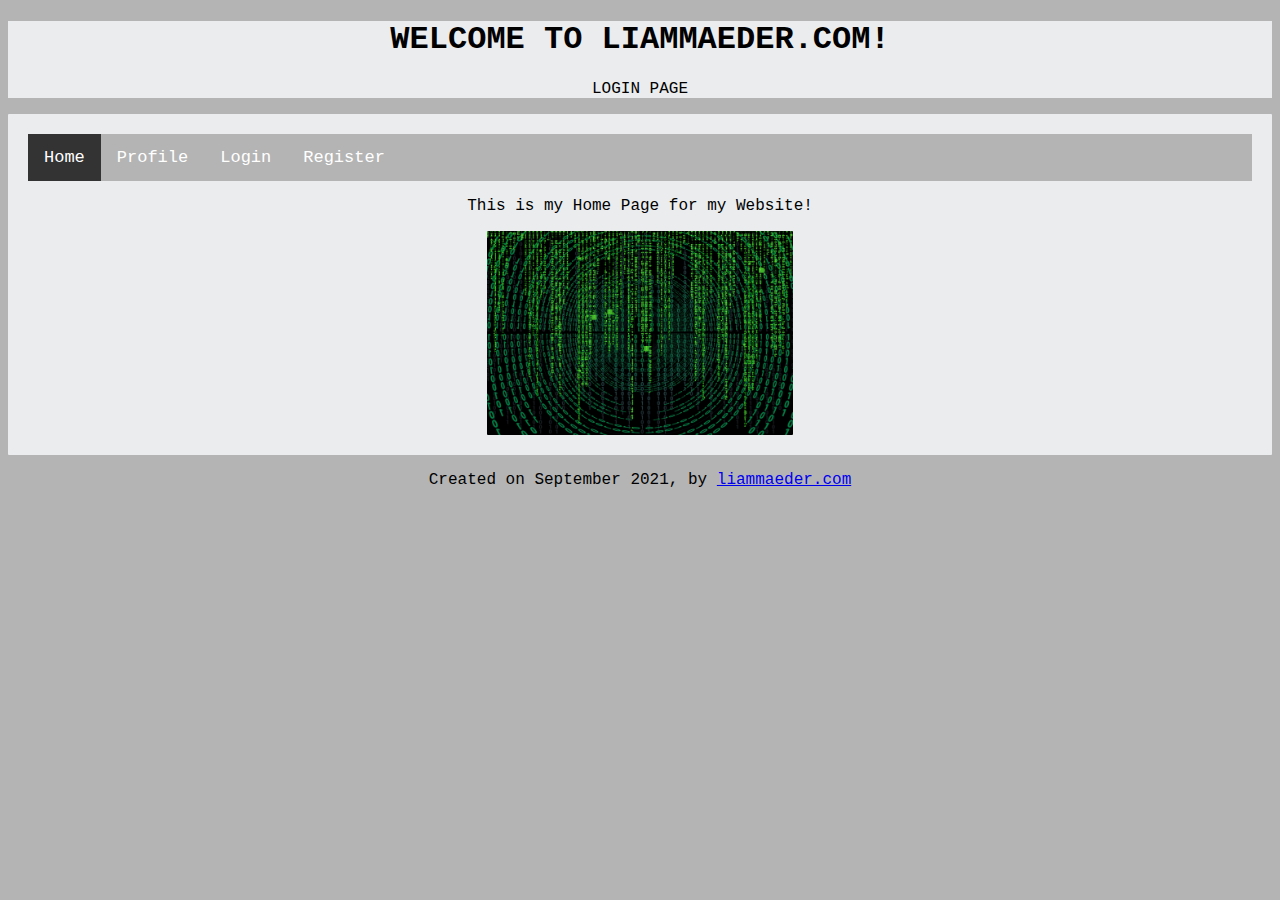
<file: Index.html>
<!DOCTYPE html>
<html lang="en">
    <head>
        <link rel="stylesheet" href="Styles/StyleSheet.css">
        <meta charset="UTF-8">
        <meta http-equiv="X-UA-Compatible" content="IE=edge">
        <meta name="viewport" content="width=device-width, initial-scale=1.0">
        <title>liammaeder.com</title>
    </head>
    <body>
        <header>
            <h1>WELCOME TO LIAMMAEDER.COM!</h1>
            <P>LOGIN PAGE</P>
        </header>
        <main>
            <div class="topnav">
                <a class="active" href='Home.html'>Home</a>
                <a href='Profile.html'>Profile</a>
                <a href='Login.html'>Login</a>
                <a href='Registration.html'>Register</a>
            </div>
            <p style="text-align: center;">This is my Home Page for my Website!</p>
            <div class="HomePic">
                <img src="Resources/MatrixWallpaper.jpg" alt="MatrixWallpaper.jpg">
            </div>
            </main>
        <footer>
            <p>Created on September 2021, by <a href="Home.html">liammaeder.com</a></p>            
        </footer>
    </body>
</html>
</file>
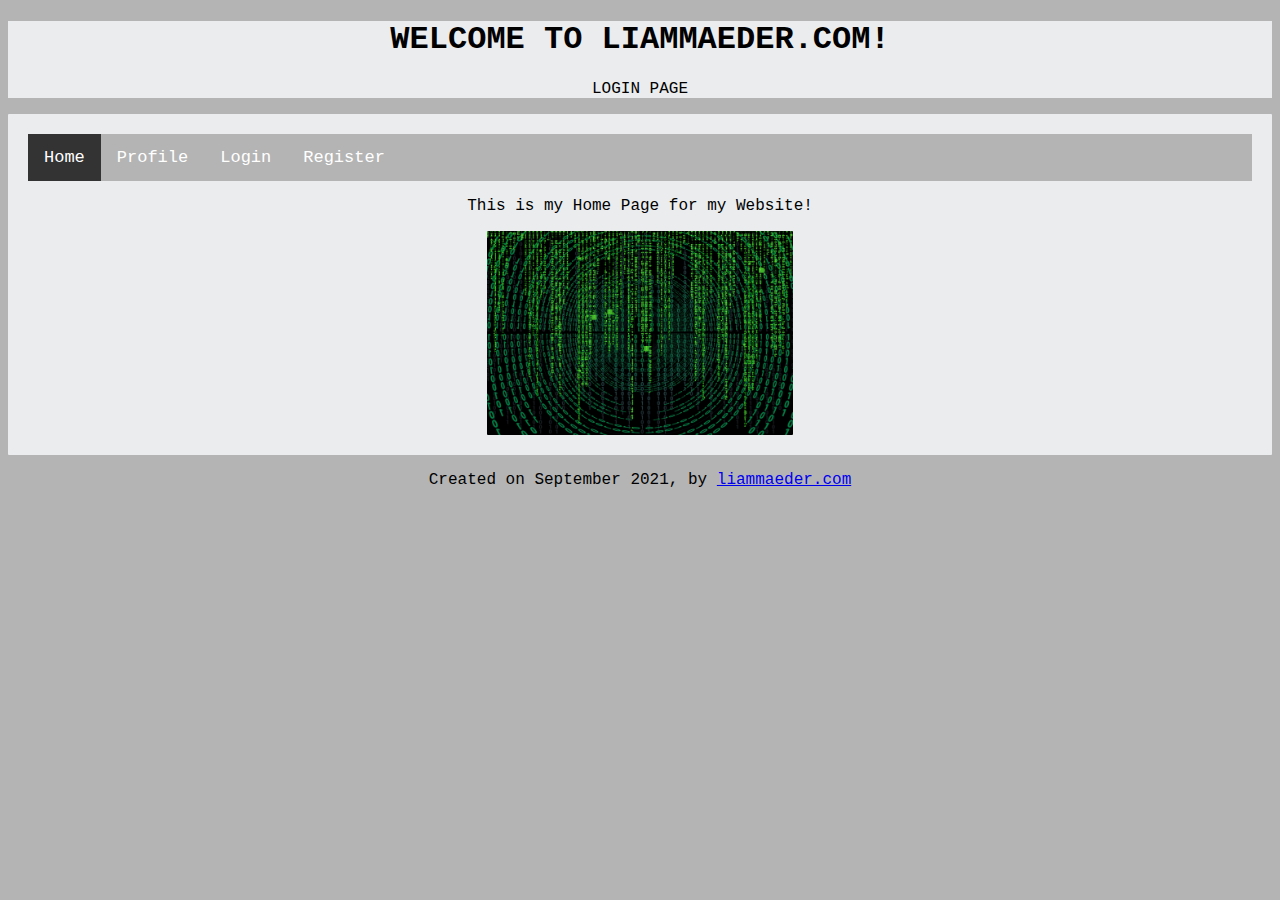
<file: Home.html>
<!DOCTYPE html>
<html lang="en">
    <head>
        <link rel="stylesheet" href="Styles/StyleSheet.css">
        <meta charset="UTF-8">
        <meta http-equiv="X-UA-Compatible" content="IE=edge">
        <meta name="viewport" content="width=device-width, initial-scale=1.0">
        <title>liammaeder.com</title>
    </head>
    <body>
        <header>
            <h1>WELCOME TO LIAMMAEDER.COM!</h1>
            <P>LOGIN PAGE</P>
        </header>
        <main>
            <div class="topnav">
                <a class="active" href='Home.html'>Home</a>
                <a href='Profile.html'>Profile</a>
                <a href='Login.html'>Login</a>
                <a href='Registration.html'>Register</a>
            </div>
            <p style="text-align: center;">This is my Home Page for my Website!</p>
            <div class="HomePic">
                <img src="Resources/MatrixWallpaper.jpg" alt="MatrixWallpaper.jpg">
            </div>
            </main>
        <footer>
            <p>Created on September 2021, by <a href="Home.html">liammaeder.com</a></p>            
        </footer>
    </body>
</html>
</file>
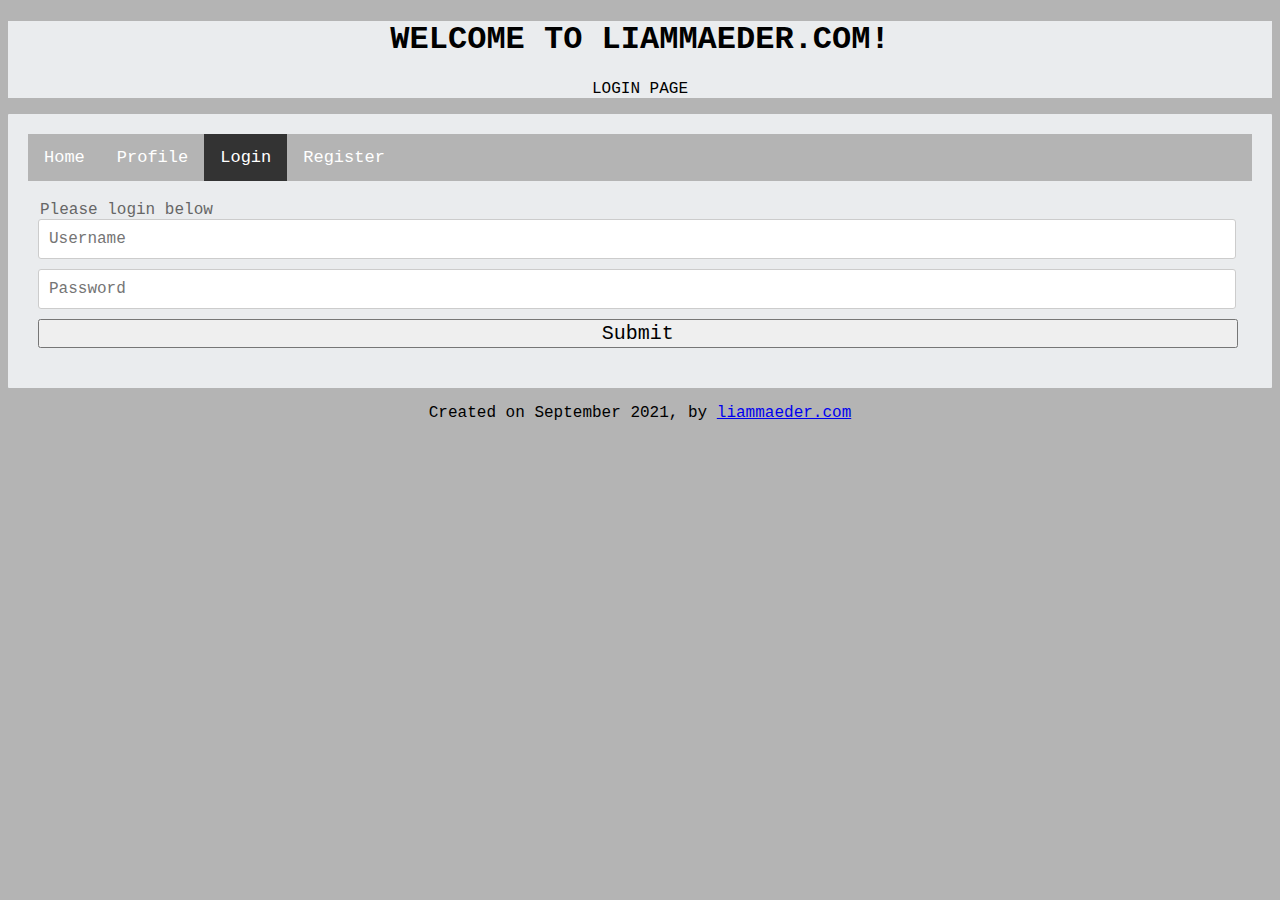
<file: Login.html>
<!DOCTYPE html>
<html lang="en">
<head>
    <link rel="stylesheet" href="Styles/StyleSheet.css">
    <meta charset="UTF-8">
    <meta http-equiv="X-UA-Compatible" content="IE=edge">
    <meta name="viewport" content="width=device-width, initial-scale=1.0">
    <title>Document</title>
</head>
<body>
    <header>
        <h1>WELCOME TO LIAMMAEDER.COM!</h1>
        <P>LOGIN PAGE</P>
    </header>
    <main>
        <div class="topnav">
            <a href='Home.html'>Home</a>
            <a href='Profile.html'>Profile</a>
            <a class="active" href='Login.html'>Login</a>
            <a href='Registration.html'>Register</a>
        </div>
        <div class="loginForm">
            <form id="RegForm" onsubmit="login()">
                <legend>Please login below</legend>
                <div id="divName">
                    <input type="text" name="username" id="fUsername" placeholder="Username">
                    <input type="password" name="password" id="fPassword" placeholder="Password">
                </div>
                <div id="divSubmit">
                    <input type="submit" name="btnSubmit" id="submit" value="Submit">
                </div>
            </form>
        </div>
    </main>
    <footer>        
        <p>Created on September 2021, by <a href="Home.html">liammaeder.com</a></p>
    </footer>
    <script>
        function login() {

            //Get the Session info after Registration
            const userJSON = sessionStorage.getItem("User");
            const User = JSON.parse(userJSON);

            //Capture the values from login
            const inUsername = document.getElementById("fUsername").value;
            const inPassword = document.getElementById("fPassword").value;

            //Validate that the fields are filled in
            if(inUsername == "") {
                alert("Please fill in the Username field");
            } else if (inPassword == "" ) {
                alert("Please fill in the Password field");
            } else {
                console.log("Checking Details...");
            }

            //Assign the login details to an array
            const userLoginInfo = {
                username: inUsername,
                password: inPassword
            }

            //Check that the userame entered is in the session info
            if(User.Username == userLoginInfo.username) {
                console.log("User found");

                //Check that the password entered is in the session info
                if(User.Password == userLoginInfo.password) {
                    //If the username and password are correct, then redirect to the profile page
                    console.log("Password match.");
                    sessionStorage.setItem("loginResult", 1);
                    alert("Access Granted!");
                } else {
                    //If the password is incorrect, then alert the user
                    sessionStorage.setItem("loginResult", 0);
                    alert("Incorrect Password.");

                }
                // Transfer to the Profile Page if succesful
                if(sessionStorage.getItem("loginResult") == 1)   {
                    window.location.href = "Profile.html";
                    alert("Transferring to Profile Page...");     
                }

            } else {
                //If the username is incorrect, then alert the user
                alert("Incorrect Username.");
                window.location.href = "Registration.html";
            }
        }
    </script>
</body>
</html>
</file>
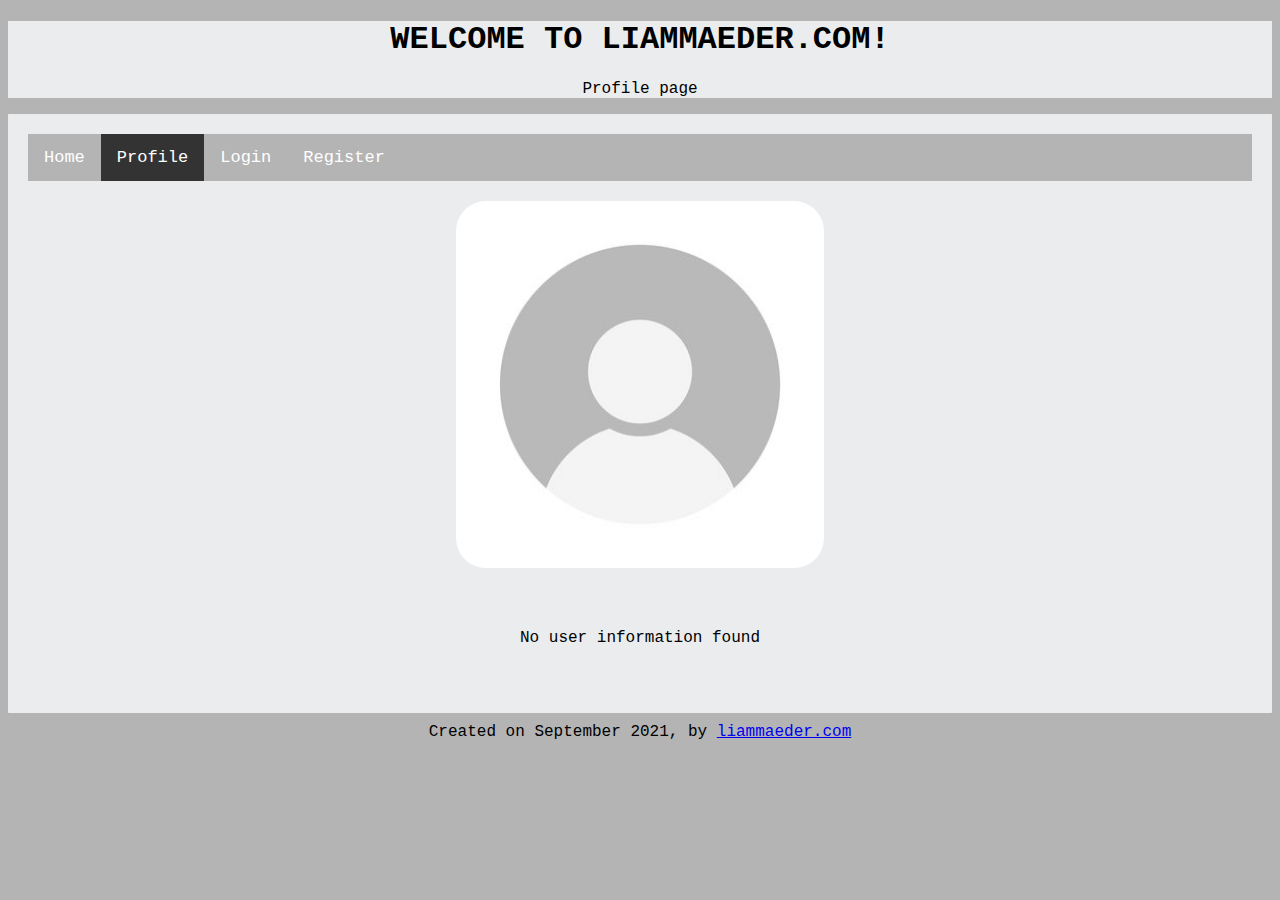
<file: Profile.html>
<!DOCTYPE html>
<html lang="en">
    <head>
        <link rel="stylesheet" href="Styles/StyleSheet.css">
        <meta charset="UTF-8">
        <meta http-equiv="X-UA-Compatible" content="IE=edge">
        <meta name="viewport" content="width=device-width, initial-scale=1.0">
        <title>liammaeder.com</title>
        <script src="https://code.jquery.com/jquery-3.6.0.min.js" integrity="sha256-/xUj+3OJU5yExlq6GSYGSHk7tPXikynS7ogEvDej/m4=" crossorigin="anonymous"></script>
    </head>
    <body>
        <header>
            <h1>WELCOME TO  LIAMMAEDER.COM!</h1>
            <p>Profile page</p>
        </header>
        <main>
            <div class="topnav">
                <a href='Home.html'>Home</a>
                <a class="active" href='Profile.html'>Profile</a>
                <a href='Login.html'>Login</a>
                <a href='Registration.html'>Register</a>
            </div>
            <div class="ProPic" id="ProPic">
                <img id="AvatarIcon">
            </div>
            <div class="UserInfo" id="UserInfo">
            </div>
        </main>
        <footer>
            Created on September 2021, by <a href="Home.html">liammaeder.com</a>
        </footer>
        <script>
            $(document).ready(function(){
                const user = JSON.parse(sessionStorage.getItem("User"));
                const loginRes = sessionStorage.getItem("loginResult");
                let avatarElement = document.getElementById("AvatarIcon");

                if(loginRes != 1){
                    // Log Login Result
                    if (loginRes == 1){
                        console.log("User details load error");
                    } else {
                        alert("You are not logged in!");
                    }

                    $("#UserInfo").append("<p> No user information found </p>");
                    avatarElement.src = "Resources/AvatarNone.jpg";
                    avatarElement.alt = "AvatarNone.jpg";

                } else if (loginRes == 1){
                    // Determine Avatar
                    if (user.Gender == "Male") {
                        avatarElement.src = "Resources/AvatarM.png";
                        avatarElement.alt = "AvatarM.png";
                    } else if (user.Gender == "Female") {
                        avatarElement.src = "Resources/AvatarF.jpg";
                        avatarElement.alt = "AvatarF.jpg";
                    } else {
                        avatarElement.src = "Resources/AvatarOther.jpg";
                        avatarElement.alt = "AvatarOther.jpg";
                    }

                    $("#UserInfo").append("<p> Logged in as: </br>Username: <b>" + user.Username + "</b></br>Name: <b>" + user.firstName + " " + user.lastName + "</b></br>Age: <b>" + user.Age + "</b></br>Gender: <b>" + user.Gender + "</b></p>");
                }
            });
        </script>
    </body>
</html>
</file>
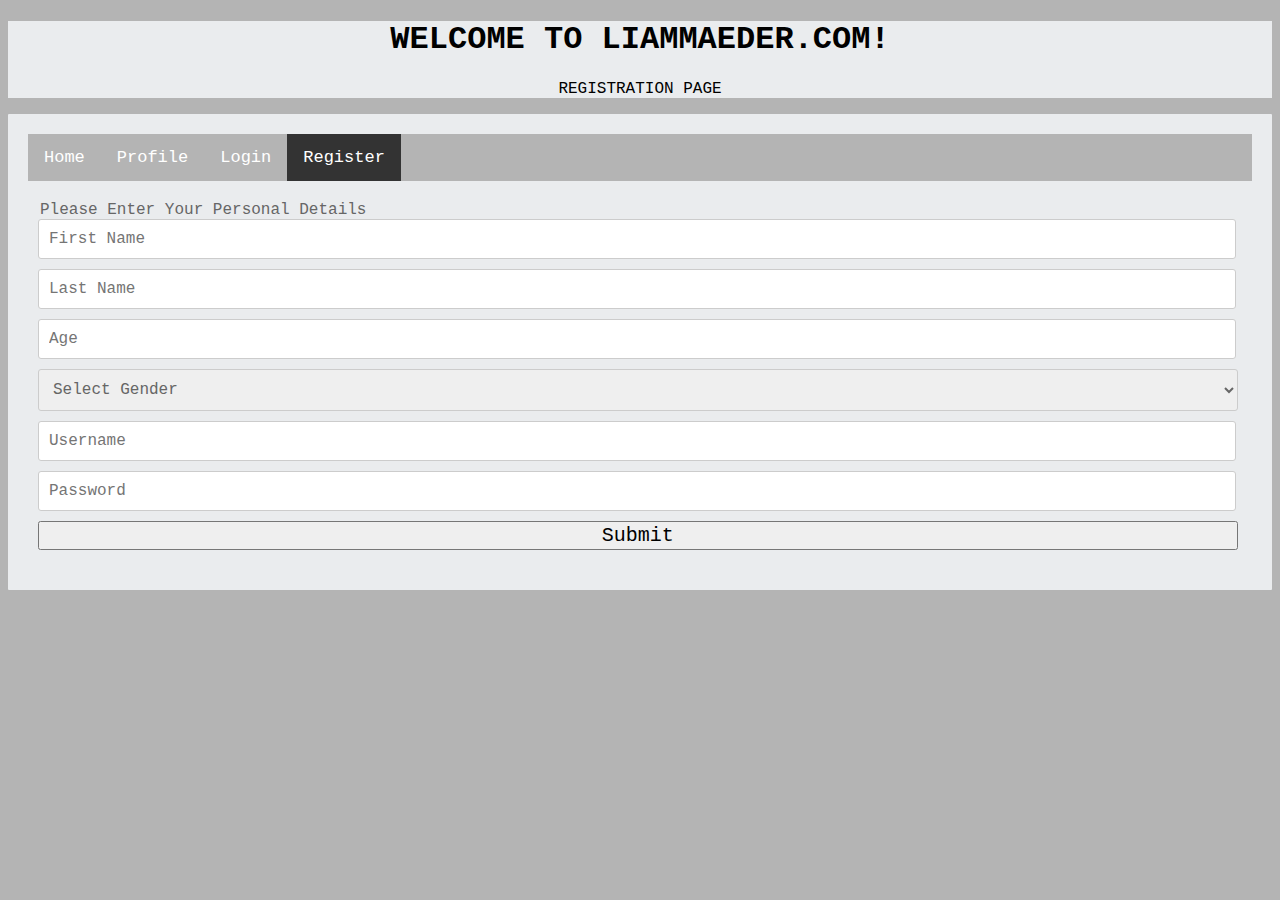
<file: Registration.html>
<!DOCTYPE html>
<html lang="en">
    <head>
        <link rel="stylesheet" href="Styles/StyleSheet.css">
        <meta charset="UTF-8">
        <meta http-equiv="X-UA-Compatible" content="IE=edge">
        <meta name="viewport" content="width=device-width, initial-scale=1.0">
        <title>liammaeder.com</title>
    </head>
    <body>
        <header>
            <h1>WELCOME TO LIAMMAEDER.COM!</h1>
            <P>REGISTRATION PAGE</P>
        </header>
        <main>
            <div class="topnav">
                <a href='Home.html'>Home</a>
                <a href='Profile.html'>Profile</a>
                <a href='Login.html'>Login</a>
                <a class="active" href='Registration.html'>Register</a>
            </div>
            <div class="loginForm">
                <form id="RegForm" onsubmit="registration()">
                    <legend>Please Enter Your Personal Details</legend>
                    <div id="divName">
                        <input type="text" name="fName" id="fName" placeholder="First Name">
                        <input type="text" name="lName" id="lName" placeholder="Last Name">
                    </div>
                    <div id="divAge">
                        <input type="number" name="inAge" id="inAge" placeholder="Age">
                    </div>
                    <div id="divGender">
                        <select name="selGender" id="selGender">
                            <option value="" selected disabled hidden>Select Gender</option>
                            <option value="Male">Male</option>
                            <option value="Female">Female</option>
                            <option value="Other">Other</option>
                        </select>
                    </div>
                    <div id="divUsername">
                        <input type="text" name="Username" id="Username" placeholder="Username">
                    </div>
                    <div id="divPassword">
                        <input type="password" name="Password" id="Password" placeholder="Password">
                    </div>
                    <input type="submit" id="submit" value="Submit">
                </form>
            </div>
        </main>
        <footer>
        </footer>
        <script>
            function registration() {
                //Capture form values
                const fName = document.getElementById("fName").value;
                const lName = document.getElementById("lName").value;
                const inAge = document.getElementById("inAge").value;
                const selGender = document.getElementById("selGender").value;
                const inUsername = document.getElementById("Username").value;
                const inPassword = document.getElementById("Password").value;

                // alert("fName = " + fName);
                // alert("lName = " + lName);
                // alert("inAge = " + inAge);
                // alert("selGender = " + selGender);
                // alert("inUsername = " + inUsername);
                // alert("inPassword = " + inPassword);

                // Validate that all fields are filled in
                if(fName == "") {
                    alert("Please fill in your First Name");
                } else if(lName == "") {
                    alert("Please fill in your Last Name");
                } else if (inAge == "") {
                    alert("Please fill in your Age");
                } else if (selGender == "") {
                    alert("Please select your Gender");
                } else if (inUsername == "") {
                    alert("Please fill in your Username");
                } else if (inPassword == "") {
                    alert("Please fill in your Password");
                } else {
                    console.log("All fields filled in");    
                }

                // Save the entered values to an array
                const user = {
                    firstName: fName,
                    lastName: lName,
                    Age: inAge,
                    Gender: selGender,
                    Username: inUsername,
                    Password: inPassword
                };

                // alert(user.firstName+" "+user.lastName+" "+user.Age+" "+user.Gender+" "+user.Username+" "+user.Password);

                // convert the array yo JSON and save to localStorag:
                const userJSON = JSON.stringify(user);
                sessionStorage.setItem("User", userJSON);
                // alert(sessionStorage.getItem("User"));
                
                // redirect to the login page
                window.location.href = "Login.html";

                alert("Registration Successful!");
            }
        </script>
    </body>
</html>
</file>
<file: Styles/StyleSheet.css>
header {
    font-family: 'Courier New', Courier, monospace;
    text-align: center;
    background: #EAECEE;
}

main {
    align-items: center;
    width: 10px auto;
    background: #EAECEE;
    border-radius: 1px;
    margin: 10px auto;
    padding: 20px;
}

footer {
    font-family: 'Courier New', Courier, monospace;
    text-align: center;
}

.UserInfo {
    font-family: 'Courier New', Courier, monospace;
    text-align: center;
    background: #EAECEE;
    border-radius: 1px;
    margin: 10px auto;
    padding: 20px;
}

.loginForm {
    background: #EAECEE;
    width: 98%;
    padding: 10px;
    margin-bottom: 10px;
    font-size: 16px;
    color: #666;
    font-family: 'Courier New', Courier, monospace;
}

.ProPic img {
    width: 30%;
    height: 30%;
    border-radius: 30px;
    margin-left: 35%;
    margin-right: 35%;
    margin-top: 10px;
    margin-bottom: 10px;
}

.topnav {
    background-color: #b4b4b4;
    overflow: hidden;
    margin-bottom: 10px;
}

.topnav a {
    float: left;
    color: #ffffff;
    text-align: center;
    font-weight: 400;
    padding: 14px 16px;
    text-decoration: none;
    font-size: 17px;
}

.topnav a:hover {
    background-color: #eaecee3a;
    color: #EAECEE;
    font-weight: 900;
}

.topnav a.active {
    background-color: #333;
    color: #ffffff;
    font-weight: 100;
}

input[type=text], input[type=password], input[type=number] {
    width: 98%;
    padding: 10px;
    border: 1px solid #ccc;
    border-radius: 3px;
    margin-bottom: 10px;
    font-size: 16px;
    color: #666;
    font-family: 'Courier New', Courier, monospace;
}

input[type=submit] {
    font-family: 'Courier New', Courier, monospace;
    margin: auto;
    width: 100%;
    font-size: 20px;
}

button {
    font-family: 'Courier New', Courier, monospace;
    margin: auto;
    width: 100%;
    font-size: 20px;
}

select {
    width: 100%;
    padding: 10px;
    border: 1px solid #ccc;
    border-radius: 3px;
    margin-bottom: 10px;
    font-size: 16px;
    color: #666;
    font-family: 'Courier New', Courier, monospace;
}

body {
    font-family: 'Courier New', Courier, monospace;
    background: #b4b4b4;
}

.float-right {
    float: right;
}

.btn {
    margin-right: 5px;
}

.HomePic img {
    width: 25%; 
    height: auto;
    background: #EAECEE;
    border-radius: 1px;
    display: block;
    margin-left: auto;
    margin-right: auto;
}
</file>
